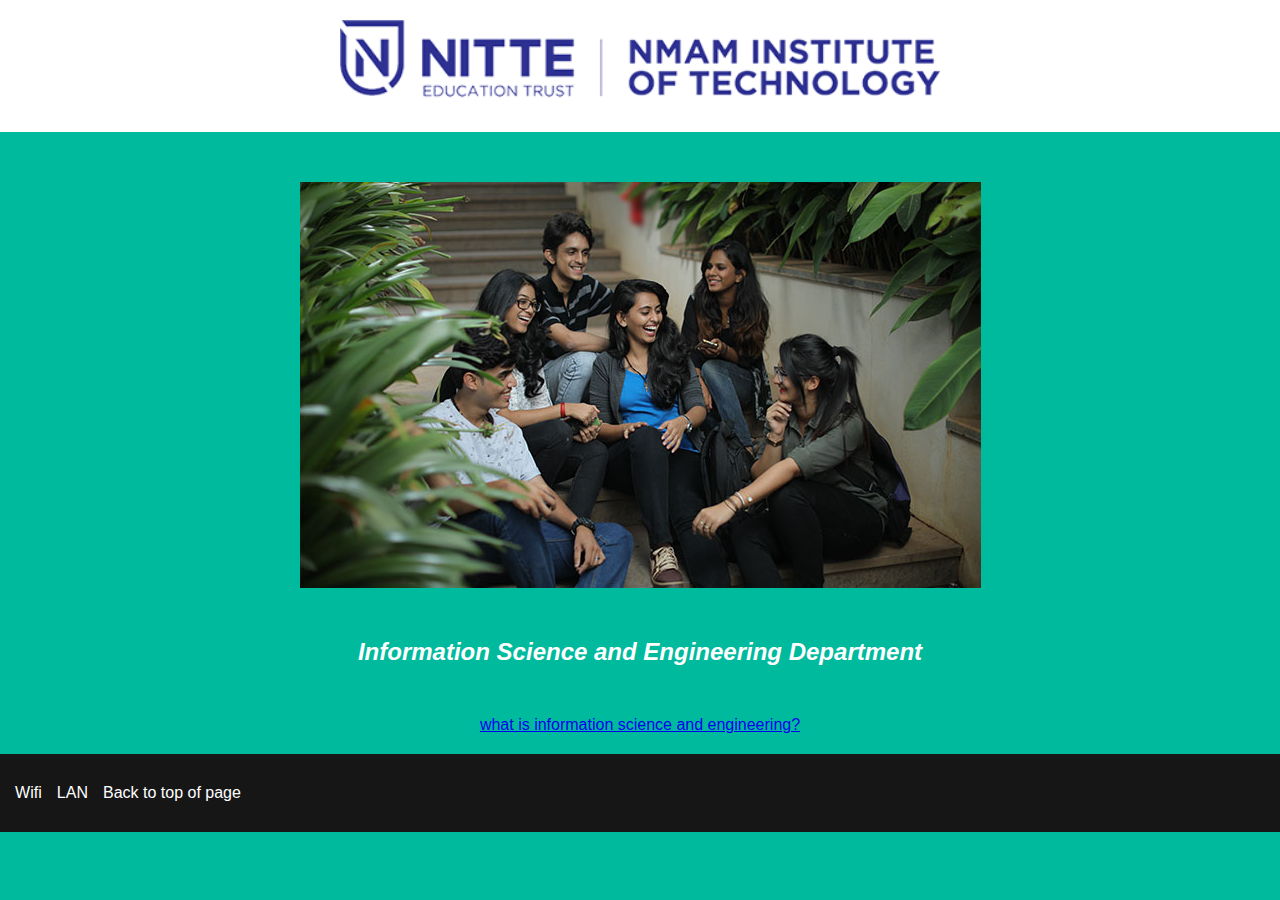
<file: index.html>
<!DOCTYPE html>
<html lang="en">
  <head>
    <meta charset="UTF-8" />
    <meta http-equiv="X-UA-Compatible" content="IE=edge" />
    <meta name="viewport" content="width=device-width, initial-scale=1.0" />
    <link rel="stylesheet" href="./style.css" />
    <title>Document</title>
  </head>
  <body>
    <nav class="nav">
      <img class="nav-img" src="./nitte-nmamit-logo.png" alt="" />
    </nav>
    <div class="hero">
      <img class="hero-img" src="./stud.jpg" alt="picture of random girls" />
      <h2>Information Science and Engineering Department</h2>
      <a class="a" target="_blank" href="./about.html"
        >what is information science and engineering?</a
      >
    </div>
    <footer>
      <div class="footer">
        <ul>
          <li class="wifi">
            <a target="_blank" class="footer-links" href="./wifi.html"> Wifi</a>
          </li>
          <li class="lan">
            <a target="_blank" class="footer-links" href="./lan.html">LAN</a>
          </li>
          <li class="back">
            <a class="footer-links" href="#"> Back to top of page</a>
          </li>
        </ul>
      </div>
    </footer>
  </body>
</html>
</file>
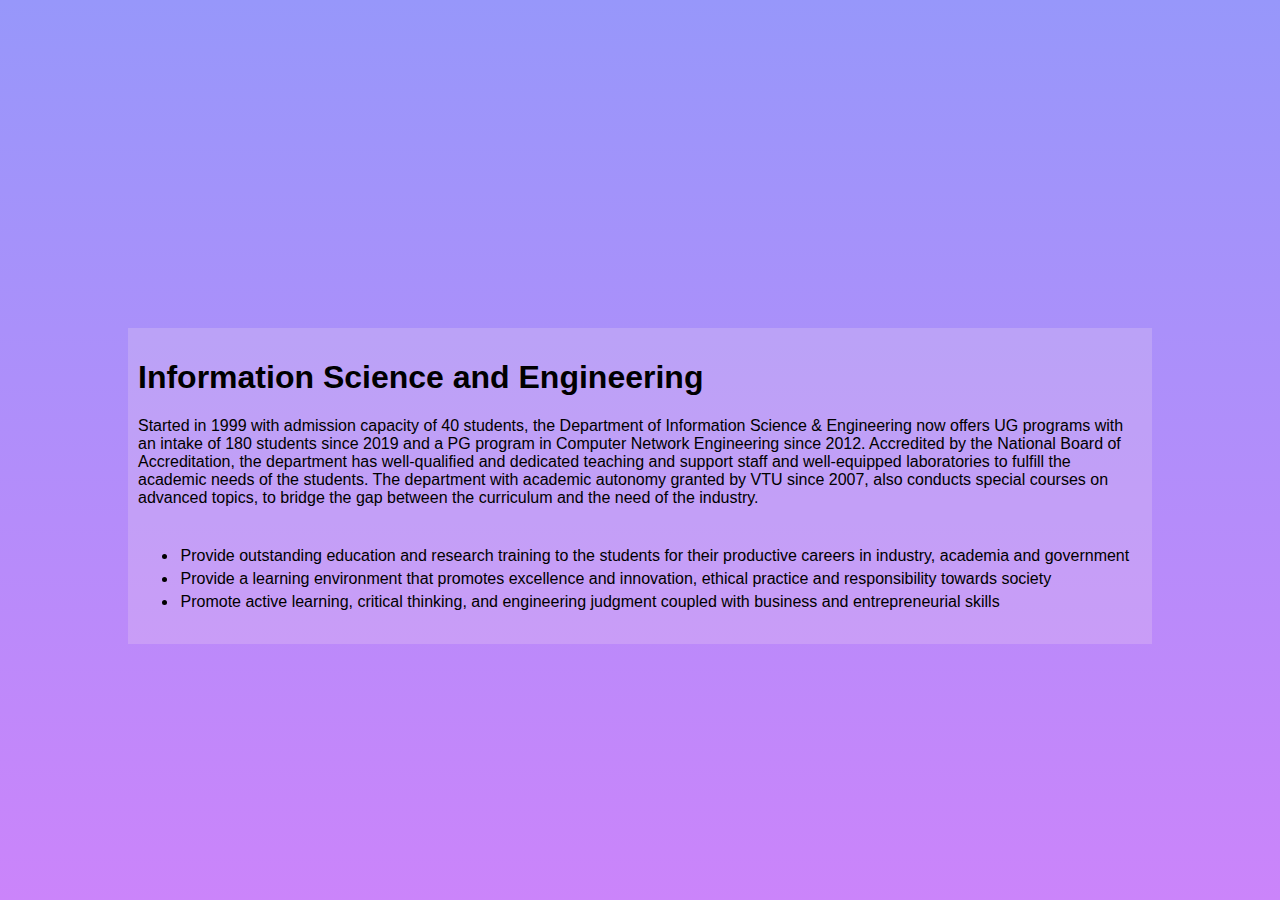
<file: about.html>
<!DOCTYPE html>
<html lang="en">
  <head>
    <meta charset="UTF-8" />
    <meta name="viewport" content="width=device-width, initial-scale=1.0" />
    <link rel="stylesheet" href="./style-about.css" />
    <title>About</title>
  </head>
  <body>
    <div class="hero-p">
      <h1>Information Science and Engineering</h1>
      <p>
        Started in 1999 with admission capacity of 40 students, the Department
        of Information Science & Engineering now offers UG programs with an
        intake of 180 students since 2019 and a PG program in Computer Network
        Engineering since 2012. Accredited by the National Board of
        Accreditation, the department has well-qualified and dedicated teaching
        and support staff and well-equipped laboratories to fulfill the academic
        needs of the students. The department with academic autonomy granted by
        VTU since 2007, also conducts special courses on advanced topics, to
        bridge the gap between the curriculum and the need of the industry.
      </p>
      <div class="lists">
        <ul>
          <li>
            Provide outstanding education and research training to the students
            for their productive careers in industry, academia and government
          </li>
          <li>
            Provide a learning environment that promotes excellence and
            innovation, ethical practice and responsibility towards society
          </li>
          <li>
            Promote active learning, critical thinking, and engineering judgment
            coupled with business and entrepreneurial skills
          </li>
        </ul>
      </div>
    </div>
  </body>
</html>
</file>
<file: style.css>
* {
  margin: 0;
  padding: 0;
  box-sizing: border-box;
  font-family: sans-serif;
}

.nav {
  width: 100%;
  color: navy;
  text-align: center;
  background: white;
  font-size: 4rem;
  padding-top: 20px;
  /* position: fixed; */
}
body {
  background: #00ba9d;
  /* color: white; */
}
.nav-img {
  width: 600px;
}
.hero {
  display: flex;
  justify-content: center;
  align-items: center;
  flex-direction: column;
}
.hero-img {
  padding-top: 50px;
}
h2 {
  font-style: italic;
  color: white;
  padding: 50px;
}
.a {
  padding-bottom: 20px;
}
.footer ul {
  display: flex;
  list-style: none;
  justify-content: space-evenly;
  align-items: center;
  width: 20%;
  color: white;
}
.footer ul li {
  display: flex;
  align-items: center;
  justify-content: center;
  padding-top: 30px;
  /* height: 10px; */
}
.footer {
  background: rgb(22, 22, 22);
  padding-bottom: 30px;
}
.wifi,
.back,
.lan {
  cursor: pointer;
}
.footer-links {
  text-decoration: none;
  color: white;
}
</file>
<file: style-about.css>
body {
  width: 80%;
  margin: auto;
  font-family: "Gill Sans", "Gill Sans MT", Calibri, "Trebuchet MS", sans-serif;
  background-image: linear-gradient(rgb(151, 151, 250), rgb(203, 132, 250));
  background-repeat: no-repeat;
  height: 100vh;
  display: flex;
  justify-content: center;
  align-items: center;
}
.hero-p {
  background: rgba(255, 233, 233, 0.2);
  padding: 10px;
  margin-top: 8vh;
}
.lists {
  padding: 5px 0;
}
.lists li {
  padding: 2.5px;
}
</file>
